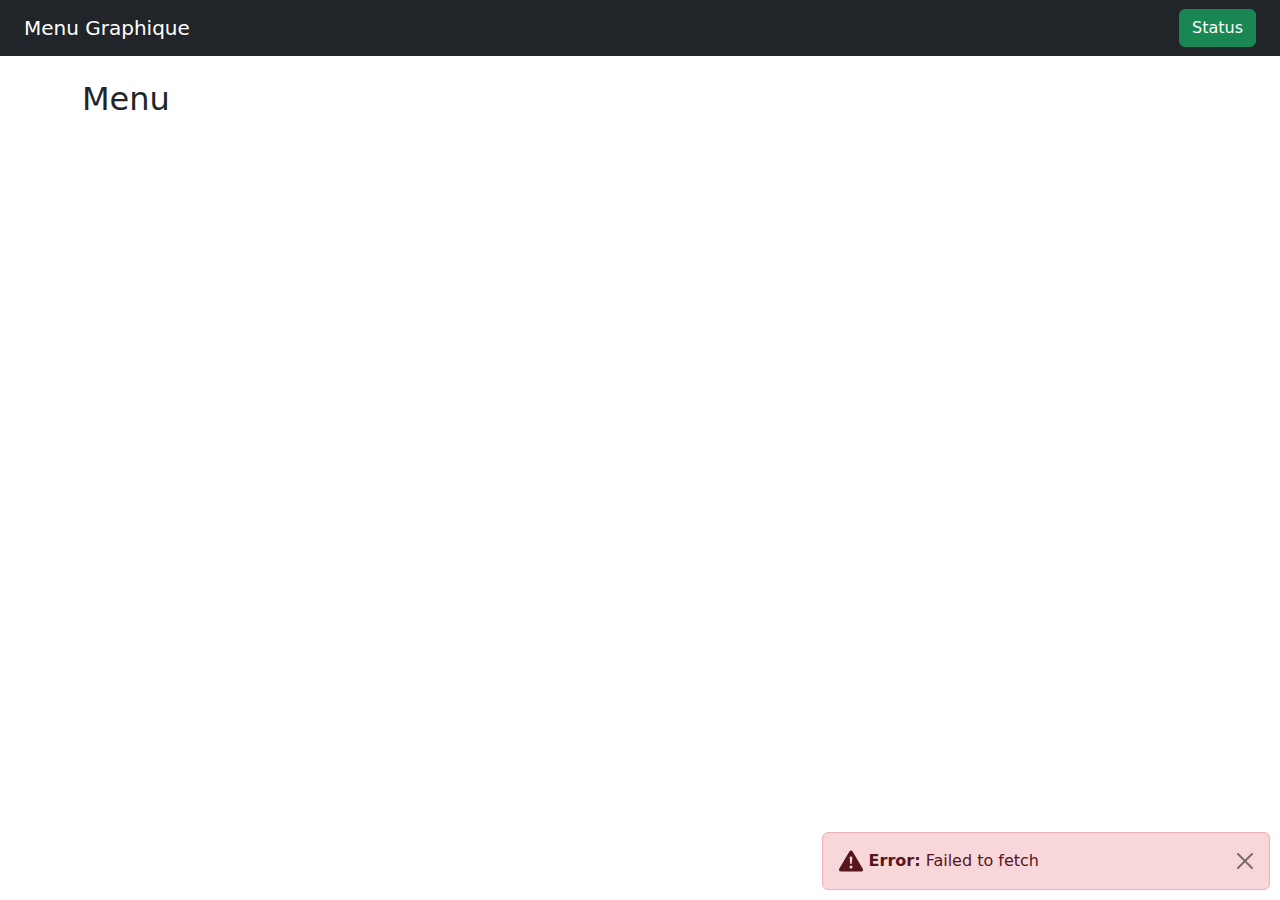
<file: index.html>
<html>
<head>
  <link href="css/bootstrap.min.css" rel="stylesheet"></link>
  <script src="./js/config.js"></script>
  <script src="./js/utils.js"></script>
  <script src="./js/bootstrap.min.js"></script>
  <script>
    window.lstGenerateRequest={};
    window.pizzaIdDetail=null;

    const handleError=function(err){
      showNotification(err.message,"Error:","danger");
      console.error(err.message);
    }
    
    const notifyPizzaUpdate=function(pizza){
      if(pizza){
        showComplexNotification(createSuccessMessage(pizza),"Completed: ","success");
      }
    }
    const createSuccessMessage=function(pizza){
      let messageCtrl = document.createElement("span");
      messageCtrl.appendChild(document.createTextNode("Image generated for \""+pizza.name+"\" "));
      
      let link = document.createElement("a");
      link.appendChild(document.createTextNode("See..."));
      link.setAttribute("data-bs-dismiss","alert");

      messageCtrl.appendChild(link);
      let fct=function(){
        event.stopPropagation()
        let bsOffcanvas = new bootstrap.Offcanvas(document.getElementById("pizzaDetail"));
        fillDetail(pizza);
        bsOffcanvas.show();
      }
      link.addEventListener("click",fct);

      return messageCtrl;
    }

    const init = function(){
      showAllPizza();
      document.getElementById("btnGenerate").addEventListener("click",generateClick);
    }

    const updateAccessBtnGenerate=function(){
      let crunching=!pizzaIdDetail || window.lstGenerateRequest[pizzaIdDetail];
      handleBtnSpinner("btnGenerate",crunching);
    }

    const generateClick = function(){
      let pizzaId=pizzaIdDetail;
      window.lstGenerateRequest[pizzaId]=new Date();
      updateAccessBtnGenerate();
      generateImage(pizzaIdDetail).then(pizza=>{
        delete window.lstGenerateRequest[pizzaId];
        if(pizzaIdDetail==pizza.pizzaId){
          fillDetail(pizza);
        }
        else{
          notifyPizzaUpdate(pizza);
        }
      }).catch(err=>{
        delete window.lstGenerateRequest[pizzaId];
        handleError(err);
      });
    }

    const createItemCard=function(pizza){
      let pizzaCard = createElem("div","col");
      let card = createElem("div","card");
      pizzaCard.appendChild(card);

      let body = createElem("div","card-body");
      card.appendChild(body);

      body.appendChild(createElem("h5","card-title",pizza.name));
      body.appendChild(createElem("p","card-text",pizza.ingredients));

      let detail=createElem("a","btn btn-primary float-end","Details");

      let detailClick = function (event) {
          event.stopPropagation()
          let bsOffcanvas = new bootstrap.Offcanvas(document.getElementById("pizzaDetail"));
          getPizza(pizza.pizzaId).then(curPizza=>{
            fillDetail(curPizza);
            
            bsOffcanvas.show();
          }).catch(err=>handleError(err));
      }

      detail.addEventListener("click",detailClick);
      body.appendChild(detail);

      return pizzaCard;
    }

    const getPizzas=function(){
      return fetch(getHost()+"/pizzas").then(res=>{
        if(!res.ok){
          throw new Error("Http error "+res.status);
        }
        return res;
      }).then(res=>{
        return res.json();
      });
    }

    const getPizza=function(idPizza){
      return fetch(getHost()+"/pizzas/"+idPizza).then(res=>{
        if(!res.ok){
          throw new Error("Http error "+res.status);
        }
        return res;
      }).then(res=>{
        return res.json();
      });
    }

    const generateImage=function(idPizza){
      return fetch(getHost()+"/pizzas/"+idPizza+"/generateImage").then(res=>{
        if(!res.ok){
          throw new Error("Http error "+res.status);
        }
        return res;
      }).then(res=>{
        return res.json();
      });
    }

    const showAllPizza = function(){
      getPizzas().then(pizzas=>{
        let frag = document.createDocumentFragment();
        pizzas.forEach(pizza => {
          frag.appendChild(createItemCard(pizza));
        });
        
        let menu = document.getElementById("menu");
        clearChilds(menu);
        menu.appendChild(frag);
      }).catch(err=>handleError(err));
    }

    const fillDetail=function(pizza){
      window.pizzaIdDetail=pizza?pizza.pizzaId:null;
      document.getElementById("pizzaDetailLabel").textContent=pizza?pizza.name:"";
      document.getElementById("pizzaCateg").textContent=pizza?pizza.category:"";
      document.getElementById("pizzaIngredients").textContent=pizza?pizza.ingredients:"";
      document.getElementById("pizzaImg").src=(pizza && pizza.urlImage)?"images/"+pizza.urlImage:"images/notfound.jpg";
      fillPrice(pizza?pizza.prices:null);
      updateAccessBtnGenerate();
    }

    const fillPrice=function(prices){
      let lstPrice = document.getElementById("pizzaPrices");
      clearChilds(lstPrice);

      if(prices){
        prices.forEach(price => {
          let tr = document.createElement("tr");
        
          let tdSize = document.createElement("td");
          tdSize.appendChild(document.createTextNode(price.size));
          tr.appendChild(tdSize);

          let tdPrice = document.createElement("td");
          tdPrice.appendChild(document.createTextNode(price.price.toLocaleString(undefined, { minimumFractionDigits: 2, maximumFractionDigits: 2,})+" $"));
          tr.appendChild(tdPrice);

          lstPrice.appendChild(tr);
        });
      }
    }

    const showNotification=function(message, title, alertType){
      let notifs = document.getElementById("nofications");
      let alert = createAlert(message, title, alertType);
      notifs.appendChild(alert);
    }

    const showComplexNotification=function(messageCtrl, title, alertType){
      let notifs = document.getElementById("nofications");
      let alert = createAlertBox(messageCtrl, title, alertType);
      notifs.appendChild(alert);
    }

    window.addEventListener("load",init);

  </script>
  <link href="css/index.css" rel="stylesheet"></link>
  <link rel="prefetch" as="image" href="images/notfound.jpg">
  <link rel="prefetch" as="image" href="images/pizza1.jpg">
  <link rel="prefetch" as="image" href="images/pizza2.jpg">
  <link rel="prefetch" as="image" href="images/pizza3.jpg">
  <link rel="prefetch" as="image" href="images/pizza4.jpg">
  <link rel="prefetch" as="image" href="images/pizza5.jpg">
  <link rel="prefetch" as="image" href="images/pizza6.jpg">
  <link rel="prefetch" as="image" href="images/pizza7.jpg">
  <link rel="prefetch" as="image" href="images/pizza8.jpg">
</head>
<body>
  <nav class="navbar navbar-dark bg-dark mb-4 px-4">
    <a class="navbar-brand" href="#">Menu Graphique</a>

    <button class="btn btn-success my-2 my-sm-0" id="btnStatus" onclick="location='status.html';">Status</button>    
  </nav>

  <div class = "container" >
    <h2 class="mb-4">Menu</h2>
    <div class="row row-cols-4 g-4" id="menu"></div>
  </div>

  <div class="offcanvas offcanvas-end" tabindex="-1" id="pizzaDetail" aria-labelledby="pizzaDetailLabel">
    <div class="offcanvas-header">
      <h5 class="offcanvas-title" id="pizzaDetailLabel">Detail</h5>
      <button type="button" class="btn-close text-reset" data-bs-dismiss="offcanvas" aria-label="Close"></button>
    </div>
    <div class="offcanvas-body">
      <img class="img-fluid rounded" id="pizzaImg" src="images/notfound.jpg"/>
      <h5>Category</h5>
      <p id="pizzaCateg"></p>
      <h5>Ingredients</h5>
      <p id="pizzaIngredients"></p>
      <h5>Prices</h5>
      <table class="table table-striped">
        <thead>
          <tr>
            <th scope="col">Size</th>
            <th scope="col">Price</th>
          </tr>
        </thead>
        <tbody id="pizzaPrices"></tbody>
      </table>
      <button type="button" id="btnGenerate" class="btn btn-primary mb-2" labelId="btnLabel" spinnerId="btnSpinner" spinnerLabelId="btnSpinnerLabel">
        <span id="btnLabel">Generate Image</span>
        <span id="btnSpinner" class="spinner-border spinner-border-sm" role="status" aria-hidden="true" style="display:none;"></span>
        <span id="btnSpinnerLabel" style="display:none;">Generating...</span>
      </button>   
    </div>
  </div>
  <div tabindex=-1 id="nofications" class="notificationPan">

  </div>
</body>
</html>
</file>
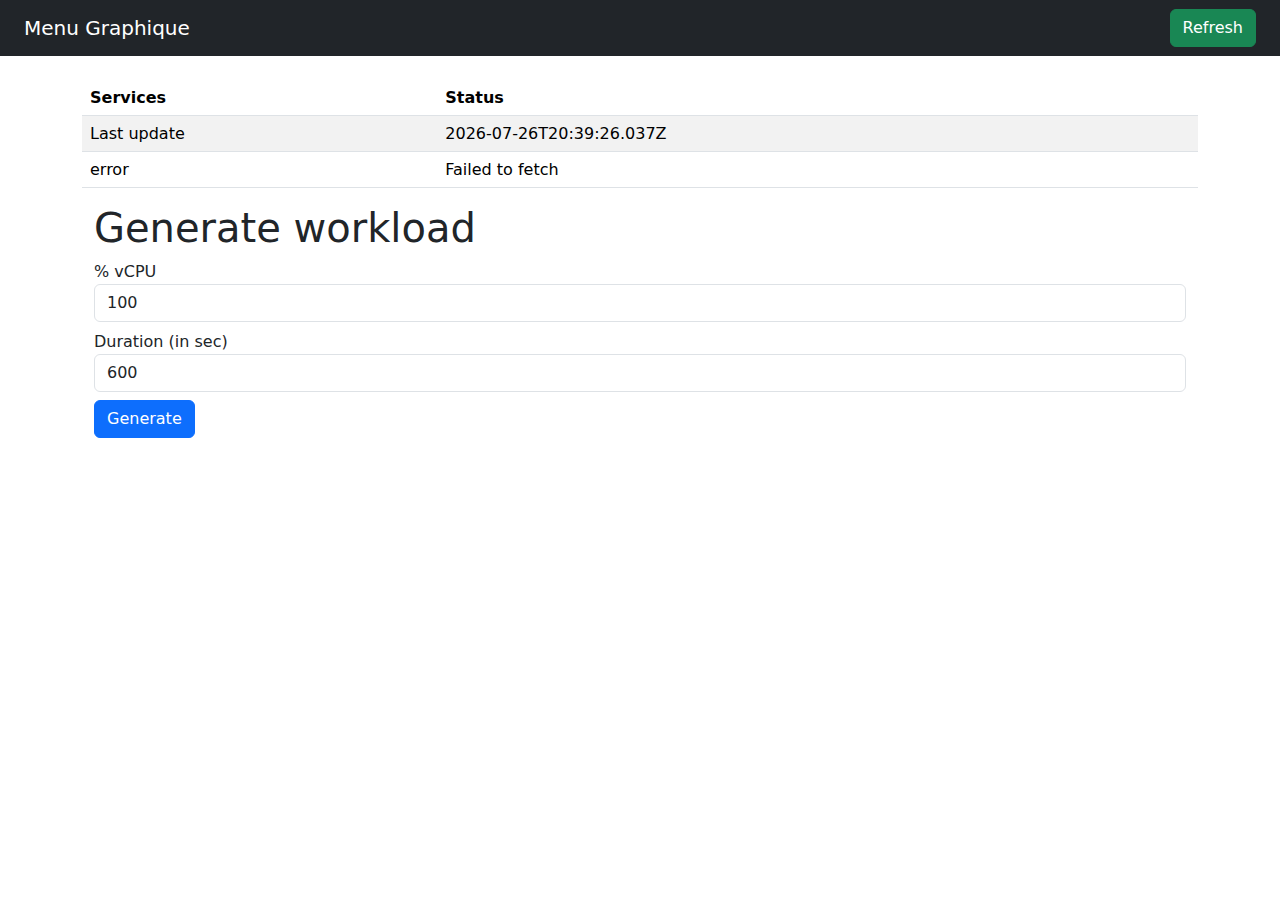
<file: status.html>
<html>
<head>
  <meta charset="utf-8">
  <meta name="viewport" content="width=device-width, initial-scale=1, shrink-to-fit=no">
  <link href="css/bootstrap.min.css" rel="stylesheet"></link>
  <script src="js/config.js"></script>
  <script src="js/utils.js"></script>
  <script>
    const refresh=function(){
      fetch(getHost()+"/status").then(res=>{
        if(!res.ok){
          throw new Error("Http error "+res.status);
        }
        return res;
      }).then(res=>{
        return res.json();
      }).then(data=>{
        updateStatus(data);
      }).catch(err=>{
        updateStatus({error:err.message});
      });
    }

    const updateStatus=function(data){
      emptyService();
      addService("Last update",(new Date()).toISOString());      
      for (const key in data) {
        if (data.hasOwnProperty(key)) {
          addService(key,data[key]);
        }
      }
    }

    const emptyService=function(){
      let table=document.getElementById("statusData");
      while(table.firstChild){
        table.removeChild(table.firstChild);
      }
    }

    const addService=function(service,status){
      let table=document.getElementById("statusData");
      let tr = document.createElement("tr");
      
      let tdService = document.createElement("td");
      tdService.appendChild(document.createTextNode(service));
      tr.appendChild(tdService);

      let tdStatus = document.createElement("td");
      tdStatus.appendChild(document.createTextNode(status));
      tr.appendChild(tdStatus);

      table.appendChild(tr);
    }

    const init = function(){
      document.getElementById("btnRefresh").addEventListener("click",refresh);
      document.getElementById("btnGenerate").addEventListener("click",generateLoadClick);
      updateAccess(false);
      refresh();
    }

    const handleError = function(err){
      showError(err.message);
      console.error(err);
    }

    const generateLoadClick = function(){
      let vcpuUsage = parseInt(document.getElementById("vcpuUsage").value,10);
      let vcpuDuration = parseInt(document.getElementById("vcpuDuration").value,10);

      if(isNaN(vcpuUsage) || !(vcpuUsage>=10 && vcpuUsage<=100)){
        handleError(new Error("vCPU usage must be between 10 and 100."));
        return;
      }

      if(isNaN(vcpuDuration) || !(vcpuDuration>0)){
        handleError(new Error("Duration must be a positive number."));
        return;
      }
      updateAccess(true);
      generateLoad(vcpuUsage/100.0,vcpuDuration*1000).then(res=>{
        //terminer
      }).catch(err=>{
        handleError(err);
      }).finally(()=>{
        updateAccess(false);
      });
    }

    const updateAccess=function(crunching){
      let usage = document.getElementById("vcpuUsage");
      let duration = document.getElementById("vcpuDuration");
      usage.disabled=crunching;
      usage.readOnly=crunching;
      duration.disabled=crunching;
      duration.readOnly=crunching;
      handleBtnSpinner("btnGenerate",crunching);
    }

    const generateLoad = function(load, duration){
      return fetch(getHost()+"/loadtest?load="+load+"&duration="+duration).then(res=>{
        if(!res.ok){
          return new Error("HTTP error "+res.status);
        }
        return res;
      });
    }

    const showError=function(erreur,title, alertType){
      showAlert("divGenerate",erreur,title, alertType);
    }    

    window.addEventListener("load",init);
  </script>
</head>
<body>
  <nav class="navbar navbar-dark bg-dark mb-4 px-4">
    <a class="navbar-brand" href="index.html">Menu Graphique</a>
    
    <button class="btn btn-success my-2 my-sm-0" id="btnRefresh">Refresh</button>    
  </nav>

  <main role="main" class="container">
  
    <table class="table table-striped">
      <thead>
        <tr>
          <th scope="col">Services</th>
          <th scope="col">Status</th>
        </tr>
      </thead>
      <tbody id="statusData">

      </tbody>
    </table>

    <div class="container" id="divGenerate">
      <h1>Generate workload</h1>
      <form class="form-inline">
        <div class="form-group mb-2">
          <label for="vcpuUsage">% vCPU</label>
          <input type="text" class="form-control" id="vcpuUsage" aria-describedby="% vCPU" placeholder="10-100" value="100">
        </div>
        <div class="form-group mb-2">
          <label for="vcpuDuration">Duration (in sec)</label>
          <input type="text" class="form-control" id="vcpuDuration" aria-describedby="Durée d'utilisation" value="600">
        </div>
        
        <button type="button" id="btnGenerate" class="btn btn-primary mb-2" labelId="btnLabel" spinnerId="btnSpinner" spinnerLabelId="btnSpinnerLabel">
          <span id="btnLabel">Generate</span>
          <span id="btnSpinner" class="spinner-border spinner-border-sm" role="status" aria-hidden="true" style="display:none;"></span>
          <span id="btnSpinnerLabel" style="display:none;">Crunching...</span>
        </button>        
      </form>
    </div>
</main>
<script src="./js/jquery-3.7.1.min.js"></script>
<script src="./js/bootstrap.min.js"></script>
</body>
</html>
</file>
<file: css/index.css>
.thumbnailPizza {
  width:250px
}

.notificationPan {
  z-index: 100;
  position: fixed;
  bottom: 10px;
  right: 10px;
  width: 35%;
  padding: 0px;
}

.notificationPan > * {
  margin-top:5px;
  margin-bottom:0px;
  margin-right:0px;

}

.notificationPan .alert a{
  cursor: hand;
  text-decoration: underline;
  font-weight: bold;
}
</file>
